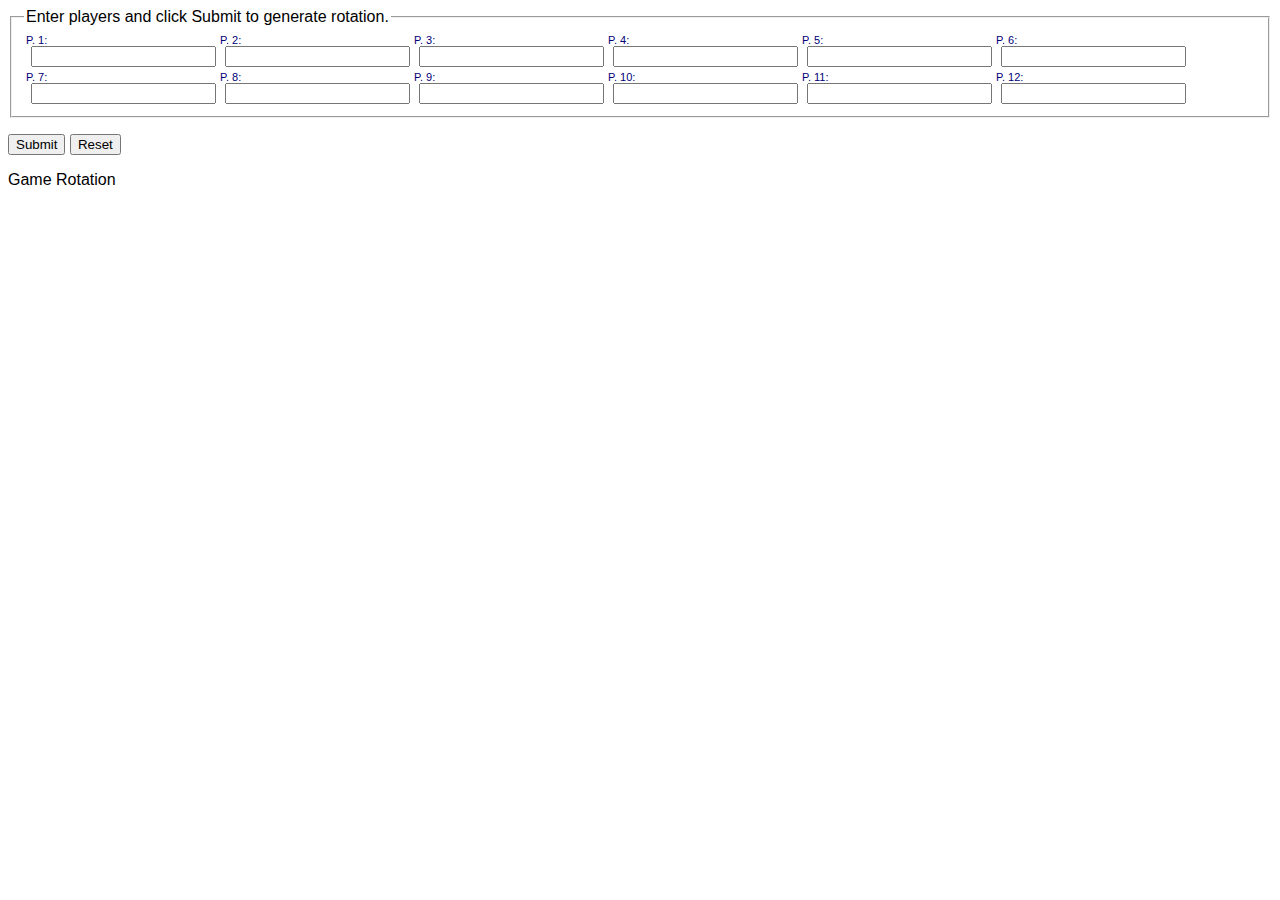
<file: card sorting.html>
<!DOCTYPE html>
<html>
<meta name="viewport" content="width=device-width,initial-scale=1,user-scalable=yes">
<head>
<style>
body {
	width: auto;
	font-family: Arial, Helvetica, sans-serif;
	background-color:#ffffff;
}
label {
	margin: 2px;
	float: left;
	white-space: nowrap;
	width: 190px;
	font-size: 11px;
	color: #000077;
	text-align: left;
}
label input {
	float: right;
}
 @media only screen and (max-width: 480px), only screen and (max-device-width: 480px) {
 width:320px;
}
}
.button-group {
	clear: both;
	margin: 1em;
	wiidth: 100%;
	text-align: center;
}
br {
	clear: both;
}
ul {
	float: left;
	list-style: none;
	width: 11%;
	min-width: 230px;
	margin: 0;
	padding: 0;
	font-size: 100%;
}
#container-rotation {
	float: left;
	width: 100%;
	height: auto;
	min-height: 30px;
}
li {
	border: solid 1px #aaa;
	margin: .25em;
	padding: 1em;
	width: auto;
}
li:first-child {
	font-weight: bold;
	background-color: #99aaff;
	border-bottom: solid 2px;
}
@media print {
#form1 {
	display: none;
}
#container-rotation {
	display: block;
	margin: 0px;
	padding: 0px;
	width: 900px; /* width: 7in; */
	height: 670px; /* or height: 9.5in; */
	clear: both;
	background-color:#ffffff;
	page-break-after: always;
	position: relative;
	top: 0;
	right: 0;
	left: 0;
	bottom: 0;
}
#container-rotation ul {
	min-width: 12%;
}
}
</style>
<script language="javascript">

function drawGrid() { 

var j=0;

target = document.forms[0].getElementsByTagName('input');

player = new Array();

for(var i=0; i<target.length; i++) {

	if (target[i].value) {

	player[j] = target[i].value;

		j++;

	}

}

	if (player.length > 0) {

		players = player.length;

		container = document.getElementById('container-rotation');

		container.innerHTML = "";

		period =1;

		columns = 8;

		positions = 0;

		loops = Math.round(columns / players) + 1;

		ul = document.createElement('ul');

		lititle = document.createElement('li');

		 lititle.innerHTML = "Period "+period;

			 ul.appendChild(lititle);

			 

		// fill 40 columns

				while(columns > 0) {

					//loop through players

						for (var ii=0; ii<player.length; ii++){

						       

								 if( positions == 5 ) {

									  if (columns>0) { 

										container.appendChild(ul);

										columns--;	

										period++;

										ul = document.createElement('ul');

										ul.setAttribute('id','row-'+positions);

										lititle = document.createElement('li');

										lititle.innerHTML = "Period "+period;

										ul.appendChild(lititle);

										positions=0;

										}  

								 }

								li = document.createElement('li');

								li.setAttribute('id','t'+ii);

								li.innerHTML= player[ii];

								ul.appendChild(li);

							if(ii == player.length) {

							ii=0;	

							}  

							positions++;

							

						 } 

				}

		}

		return false;

	//	alert(container.innerHTML);

 }
 
</script>

<title>8 Period Player Rotation</title>
</head>
<body>
<form id="form1" name="form1" method="post" action="">
  <fieldset>
    <legend>Enter players and click Submit to generate rotation.</legend>
    <label for="p1">P. 1:
      <input type="text" name="p1" id="p1" />
    </label>
    <label for="p2">P. 2:
      <input type="text" name="p2" id="p2" />
    </label>
    <label for="p3">P. 3:
      <input type="text" name="p3" id="p3" />
    </label>
    <label for="p4">P. 4:
      <input type="text" name="p4" id="p4" />
    </label>
    <label for="p5"> P. 5:
      <input type="text" name="p5" id="p5" />
    </label>
    <label for="p6">P. 6:
      <input type="text" name="p6" id="p6" />
    </label>
    <label for="p7">P. 7:
      <input type="text" name="p7" id="p7" />
    </label>
    <label for="p8">P. 8:
      <input type="text" name="p8" id="p8" />
    </label>
    <label for="p9">P. 9:
      <input type="text" name="p9" id="p9" />
    </label>
    <label for="p10">P. 10:
      <input type="text" name="p10" id="p10" />
    </label>
    <label for="p11">P. 11:
      <input type="text" name="p11" id="p11" />
    </label>
    <label for="p12">P. 12:
      <input type="text" name="p12" id="p12" />
    </label>
  </fieldset>
  <p class="button-group">
    <button type="button" name="gen" id="gen" onclick="drawGrid()" value="Submit">Submit</button>
    <button type="reset" name="Reset" id="button" value="Reset">Reset</button>
  </p>
</form>
<div id="container-rotation"> Game Rotation </div>
</body>
</html>
</file>
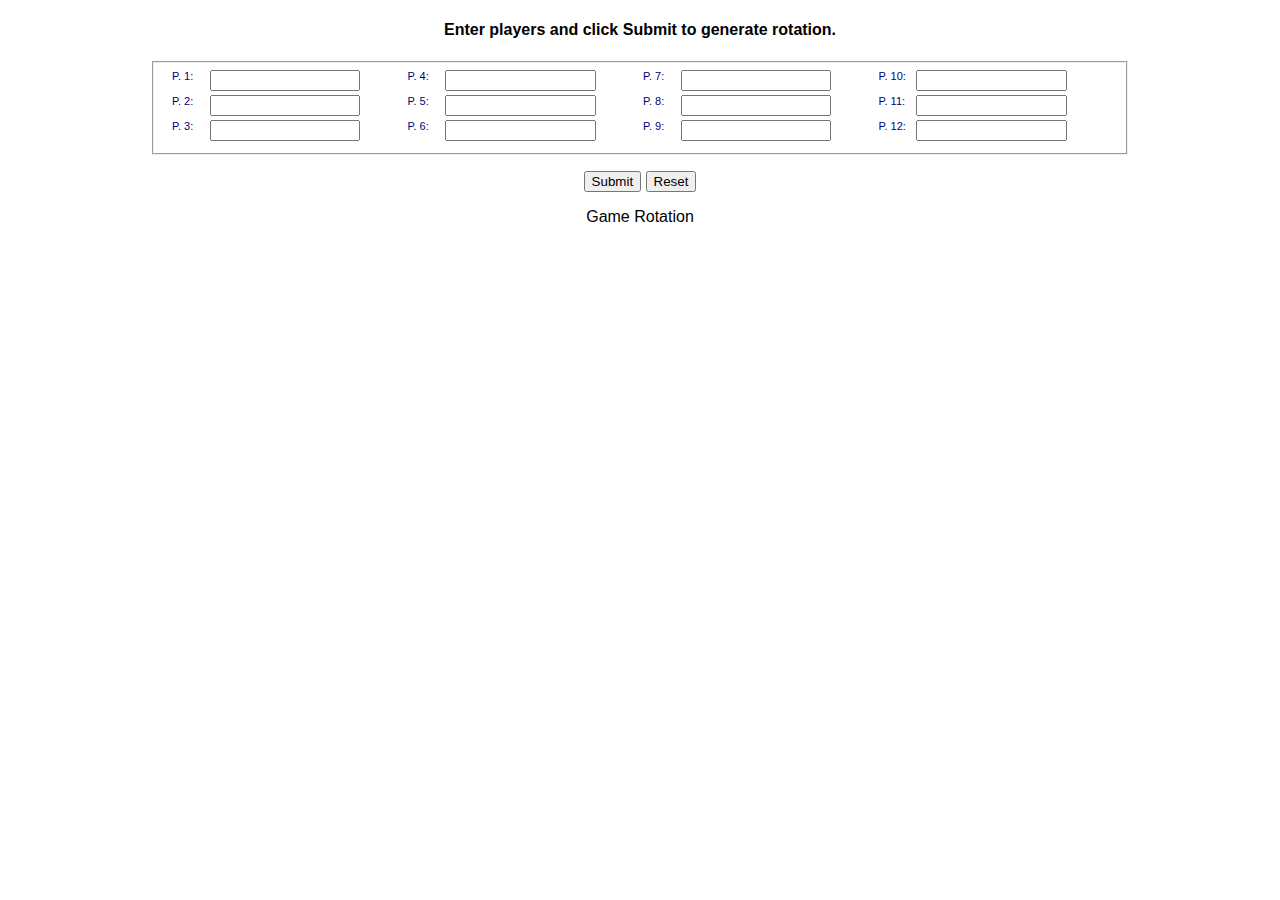
<file: rotation-v3.html>
<!DOCTYPE html>
<html>
<meta name="viewport" content="width=device-width,initial-scale=1,user-scalable=yes">
<head>
<style>
body
{
   width: auto;
   font-family: Arial, Helvetica, sans-serif;
   background-color: #ffffff;
   text-align:center;
}
#form1 {
max-width:980px;
margin:auto;
}  

label
{
   margin: 2px;
   float: left;
   white-space: nowrap;
   width: 190px;
   font-size: 11px;
   color: #000077;
   text-align: left;
   clear:right;
}
label input
{
   float: right;
   margin-right: 2px;
   width: 75%;
}
.tee-up
{
   max-width: 24%;
   float: left;
   margin: 0 4px;
   display: inline-block;
}
.button-group
{
   clear: both;
   margin: 1em;
   wiidth: 100%;
   text-align: center;
}
br
{
   clear: both;
}
ul
{
   float: left;
   list-style: none;
   width: 11%;
   min-width: 170px;
   margin: 0;
   padding: 0;
   font-size: 100%;
}
#container-rotation
{
   margin:auto; 
   width: auto;
   height: auto;
   min-height:30px;
}
li
{
   border: solid 1px #aaa;
   margin: 0;
   padding: .25em;
   width: auto;
}
li:first-child
{
   font-weight: bold;
   background-color: #efefef;
   padding: 1%;
   border-bottom: solid 2px;
}


@media only screen and (max-width: 480px), only screen and (max-device-width: 480px) {
.tee-up
{
   max-width: 98%;
   float: left;
   margin: 0 4px;
   display: inline-block;
}
label
{
   margin: 2px;
   float: left;
   white-space: nowrap;
   width: 96%;
   font-size: 11px; 
   text-align: left;
   clear:right;
}
label input
{
   float: right;
   margin-right: 2px;
   width: 75%;
}
ul
{
   float: left;
   list-style: none;
   width:98%;
   margin: 0;
   padding: 0;
   font-size: 100%;
}
}

@media print {
#form1
{
   display: block;
}
button {
display:none;	
}

#container-rotation
{
   display: block;
   margin: 0px;
   padding: 0px;
   width: 900px; /* width: 7in; */
   height: 670px; /* or height: 9.5in; */
   clear: both;
   background-color: #ffffff;
   page-break-after: always;
   position: relative;
   top: 0;
   right: 0;
   left: 0;
   bottom: 0;
}
#container-rotation ul
{
   min-width: 12%;
}
}
</style>
<script language="javascript">

function drawGrid() { 

var j=0;

target = document.forms[0].getElementsByTagName('input');

player = new Array();

for(var i=0; i<target.length; i++) {

	if (target[i].value) {

	player[j] = target[i].value;

		j++;

	}

}

	if (player.length > 0) {

	var players = player.length;
    
    var showedUp = players;
        
	var container = document.getElementById('container-rotation');
 
	 
    container.innerHTML = "<h4>"+ showedUp +  " Player Rotation </h4>";
    
    var	period =1;

	var	columns = 8;

	var	positions = 0;

	var	loops = Math.round(columns / players) + 1;

	var	ul = document.createElement('ul');

	var	lititle = document.createElement('li');

		 lititle.innerHTML = "Period "+period;

			 ul.appendChild(lititle);

			 

		// fill 40 columns

				while(columns > 0) {

					//loop through players

						for (var ii=0; ii<player.length; ii++){

						       

								 if( positions == 5 ) {

									  if (columns>0) { 

										container.appendChild(ul);

										columns--;	

										period++;

										ul = document.createElement('ul');

										ul.setAttribute('id','row-'+positions);

										lititle = document.createElement('li');

										lititle.innerHTML = "Period "+period;

										ul.appendChild(lititle);

										positions=0;

										}  

								 }

								li = document.createElement('li');

								li.setAttribute('id','t'+ii);

								li.innerHTML= player[ii];

								ul.appendChild(li);

							if(ii == player.length) {

							ii=0;	

							}  

							positions++;

							

						 } 

				}

		}

		return false;

	//	alert(container.innerHTML);

 }
 
</script>
<title>8 Period Player Rotation</title>
</head>
<body>
<form id="form1" name="form1" method="post" action="">
  <h4>Enter players and click Submit to generate rotation.</h4>
  <fieldset>
    <div class="tee-up">
      <label for="p1">P. 1:
        <input type="text" name="p1" id="p1" />
      </label>
      <label for="p2">P. 2:
        <input type="text" name="p2" id="p2" />
      </label>
      <label for="p3">P. 3:
        <input type="text" name="p3" id="p3" />
      </label>
    </div>
    <div class="tee-up">
      <label for="p4">P. 4:
        <input type="text" name="p4" id="p4" />
      </label>
      <label for="p5"> P. 5:
        <input type="text" name="p5" id="p5" />
      </label>
      <label for="p6">P. 6:
        <input type="text" name="p6" id="p6" />
      </label>
    </div>
    <div class="tee-up">
      <label for="p7">P. 7:
        <input type="text" name="p7" id="p7" />
      </label>
      <label for="p8">P. 8:
        <input type="text" name="p8" id="p8" />
      </label>
      <label for="p9">P. 9:
        <input type="text" name="p9" id="p9" />
      </label>
    </div>
    <div class="tee-up">
      <label for="p10">P. 10:
        <input type="text" name="p10" id="p10" />
      </label>
      <label for="p11">P. 11:
        <input type="text" name="p11" id="p11" />
      </label>
      <label for="p12">P. 12:
        <input type="text" name="p12" id="p12" />
      </label>
    </div>
  </fieldset>
  <p class="button-group">
    <button type="button" name="gen" id="gen" onclick="drawGrid()" value="Submit">Submit</button>
    <button type="reset" name="Reset" id="button" value="Reset">Reset</button>
  </p>
</form>
<div id="container-rotation"> Game Rotation </div>
</body>
</html>
</file>
